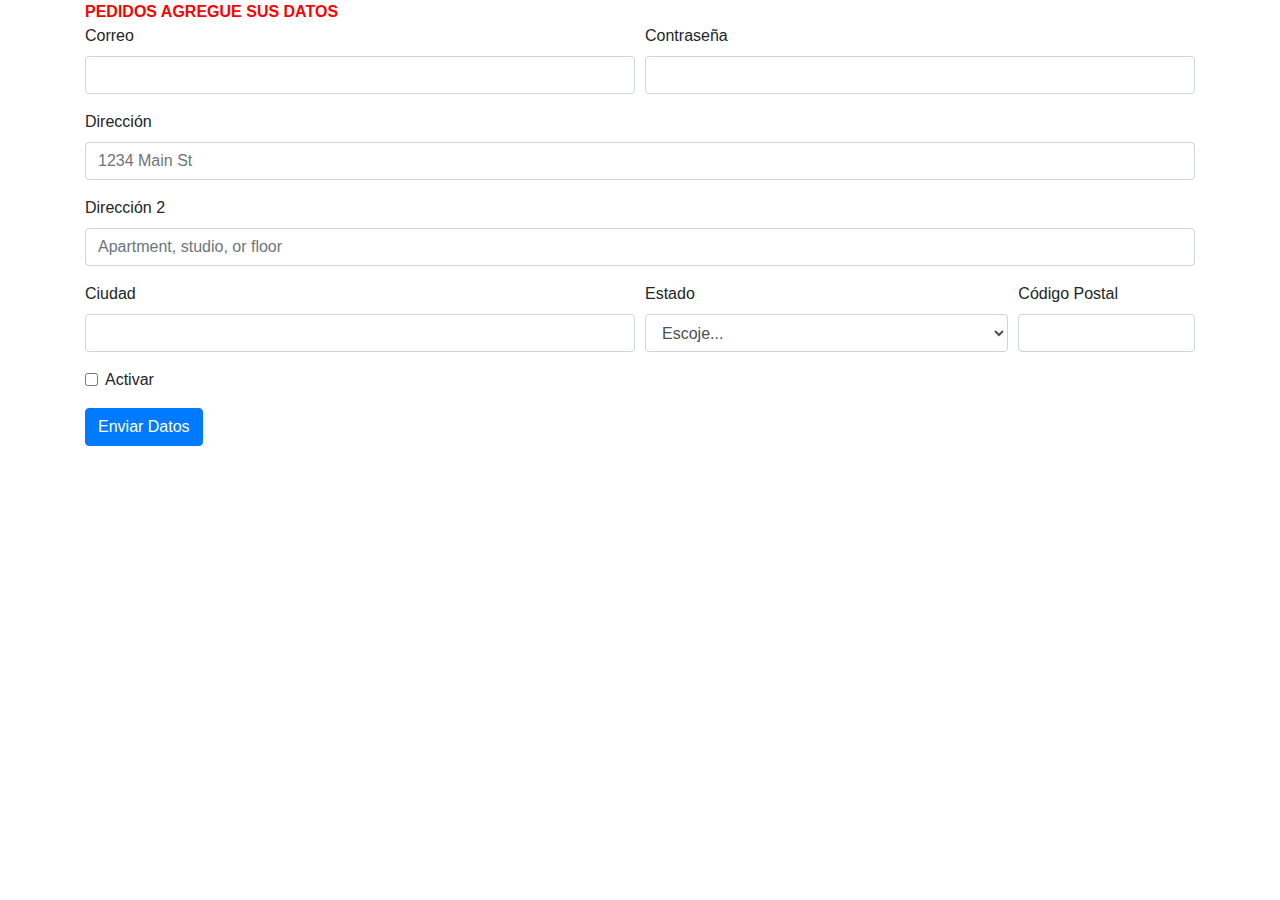
<file: formulario.html>
<!DOCTYPE html>
<html>
<head>
    <link rel="stylesheet" href="https://stackpath.bootstrapcdn.com/bootstrap/4.4.1/css/bootstrap.min.css" integrity="sha384-Vkoo8x4CGsO3+Hhxv8T/Q5PaXtkKtu6ug5TOeNV6gBiFeWPGFN9MuhOf23Q9Ifjh" crossorigin="anonymous">
</head>

   
    
    <div class="container">
        <div class="row">
          <div class="col">
          <font zise="10" color="red"><b>PEDIDOS AGREGUE SUS DATOS</b></font>
      <form>
        <div class="form-row">
          <div class="form-group col-md-6">
            <label for="inputEmail4">Correo</label>
            <input type="email" class="form-control" id="inputEmail4">
          </div>
          <div class="form-group col-md-6">
            <label for="inputPassword4">Contrase&ntilde;a</label>
            <input type="password" class="form-control" id="inputPassword4">
          </div>
        </div>
        <div class="form-group">
          <label for="inputAddress">Direcci&oacute;n</label>
          <input type="text" class="form-control" id="inputAddress" placeholder="1234 Main St">
        </div>
        <div class="form-group">
          <label for="inputAddress2">Direcci&oacute;n 2</label>
          <input type="text" class="form-control" id="inputAddress2" placeholder="Apartment, studio, or floor">
        </div>
        <div class="form-row">
          <div class="form-group col-md-6">
            <label for="inputCity">Ciudad</label>
            <input type="text" class="form-control" id="inputCity">
          </div>
          <div class="form-group col-md-4">
            <label for="inputState">Estado</label>
            <select id="inputState" class="form-control">
              <option selected>Escoje...</option>
              <option>...</option>
            </select>
          </div>
          <div class="form-group col-md-2">
            <label for="inputZip">C&oacute;digo Postal</label>
            <input type="text" class="form-control" id="inputZip">
          </div>
        </div>
        <div class="form-group">
          <div class="form-check">
            <input class="form-check-input" type="checkbox" id="gridCheck">
            <label class="form-check-label" for="gridCheck">
              Activar
            </label>
          </div>
        </div>
        <button type="submit" class="btn btn-primary">Enviar Datos</button>
      </form>
       </div>
      </div>
      </div>
      <script src="https://code.jquery.com/jquery-3.4.1.slim.min.js" integrity="sha384-J6qa4849blE2+poT4WnyKhv5vZF5SrPo0iEjwBvKU7imGFAV0wwj1yYfoRSJoZ+n" crossorigin="anonymous"></script>
      <script src="https://cdn.jsdelivr.net/npm/popper.js@1.16.0/dist/umd/popper.min.js" integrity="sha384-Q6E9RHvbIyZFJoft+2mJbHaEWldlvI9IOYy5n3zV9zzTtmI3UksdQRVvoxMfooAo" crossorigin="anonymous"></script>
      <script src="https://stackpath.bootstrapcdn.com/bootstrap/4.4.1/js/bootstrap.min.js" integrity="sha384-wfSDF2E50Y2D1uUdj0O3uMBJnjuUD4Ih7YwaYd1iqfktj0Uod8GCExl3Og8ifwB6" crossorigin="anonymous"></script>
      </body>
      </html>
</file>
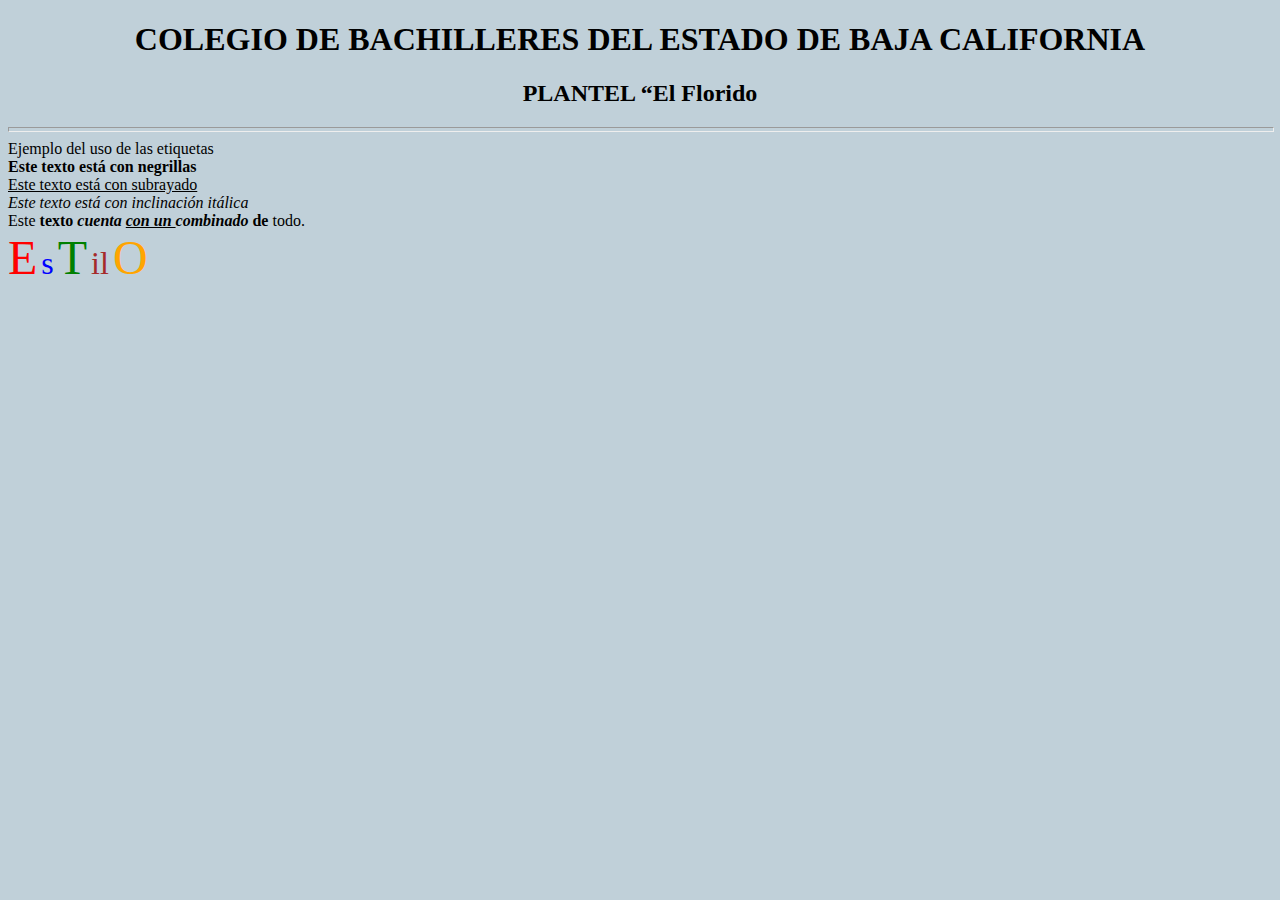
<file: CSS/actividades/actividad10.html>
<!DOCTYPE html>
<html>
<head>
<meta charset="UTF-8">
<title>COBACHBC</title>
</head>
<body bgcolor="#C0D0D9" text="#000000">
<h1 align="center">
COLEGIO DE BACHILLERES DEL ESTADO DE BAJA CALIFORNIA
</h1>
<h2 align="center">
PLANTEL “El Florido
</h2>
<hr width=100% size=5>
Ejemplo del uso de las etiquetas<b><i></i></b><br>
<b>Este texto est&aacute; con negrillas</b><br>
<u>Este texto est&aacute; con subrayado</u><br>
<i>Este texto est&aacute; con inclinaci&oacute;n
it&aacute;lica</i><br>
Este <b>texto <i>cuenta <u>con un </u>combinado</i> de</b>
todo.<br>
<font color="red"><font size=7>E</font>
<font color="blue"><font size=6>s</font>
<font color="green"><font size=7>T</font>
<font color="brown"><font size=6>il</font>
<font color="orange"><font size=7>O</font></body>
</html>
</file>
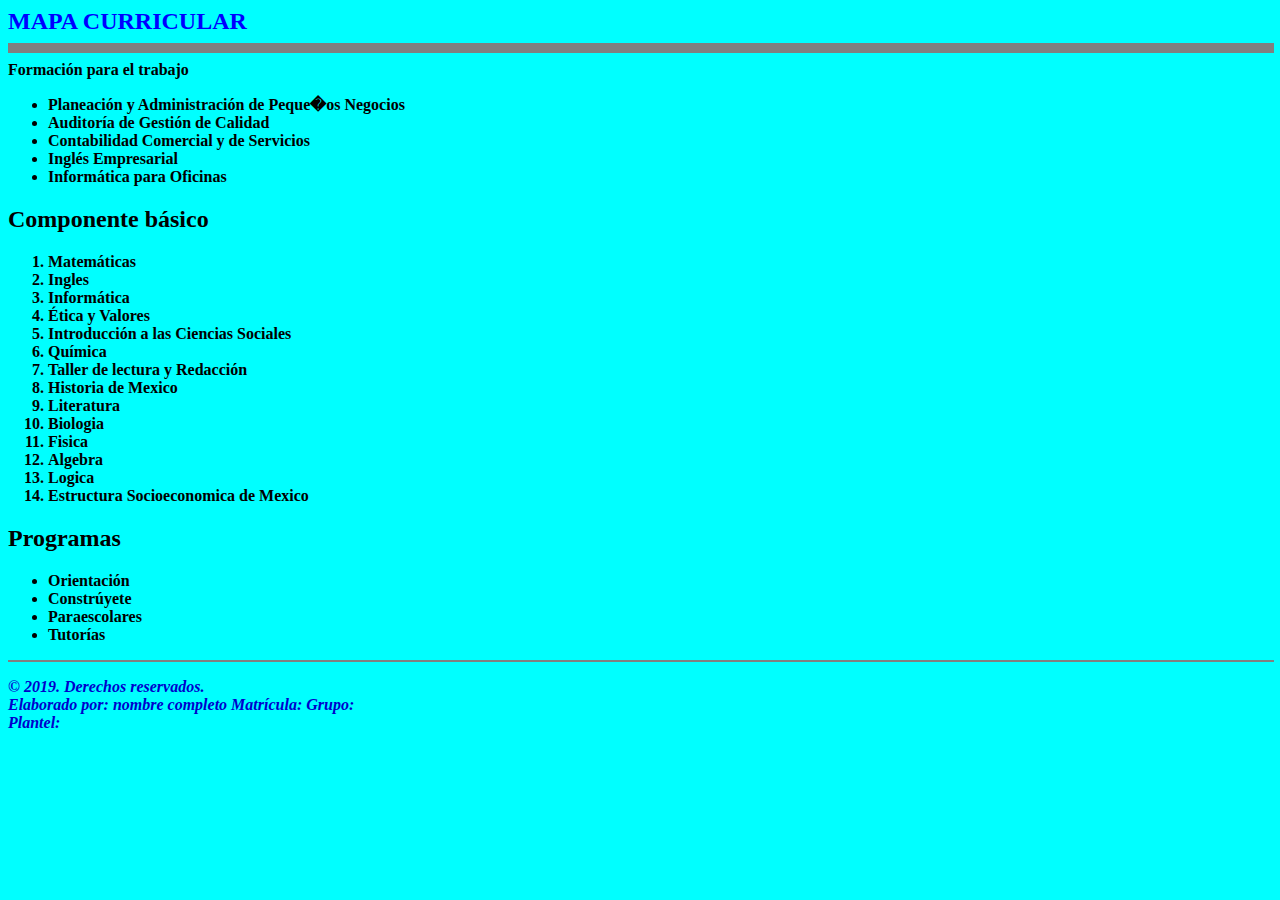
<file: CSS/actividades/actividad12.html>
<!DOCTYPE html>
<html>
<head>
    <title> Asignaturas</title>
</head>
<Body bgcolor = "#00FFFF">
        <font color="#0000FF" size="5" face="Verdana">
              <B> MAPA CURRICULAR
        </font>
        <hr align="center" width="100%" size="10" noshade
        <h2 align=left> Formaci&oacute;n para el trabajo </h2>
        <ul>
            <li>Planeaci&oacute;n y Administraci&oacute;n de Peque�os Negocios</li>
            <li>Auditor&iacute;a de Gesti&oacute;n de Calidad</li>
            <li>Contabilidad Comercial y de Servicios </li>
            <li>Ingl&eacute;s Empresarial </li>
            <li>Inform&aacute;tica para Oficinas </li>
        </ul>
        <h2 align=left> Componente b&aacute;sico </h2>
        <ol>
            <li>Matem&aacute;ticas</li>
            <li>Ingles</li>
            <li>Inform&aacute;tica</li>
            <li>&Eacute;tica y Valores</li>
            <li>Introducci&oacute;n a las Ciencias Sociales</li>
            <li>Qu&iacute;mica</li>
            <li>Taller de lectura y Redacci&oacute;n</li>
            <li>Historia de Mexico</li>
            <li>Literatura</li>
            <li>Biologia</li>
            <li>Fisica</li>
            <li>Algebra</li>
            <li>Logica</li>
            <li>Estructura Socioeconomica de Mexico</li>
        </ol>
        <h2 align=leftS> Programas </h2>
        <ul type=i>
            <li>Orientaci&oacute;n</li>
            <li>Constr&uacute;yete</li>
            <li>Paraescolares</li>
            <li>Tutor&iacute;as</li>
        </ul>
        <hr align="center" width="100%" size="2" noshade>
        <p align="left">
            <font color="#0000cc" size"2" face="Verdana">
                <i>
                    &copy; 2019. Derechos reservados. <br>
                    Elaborado por: nombre completo
                    Matr&iacute;cula:
                    Grupo: <br>
                    Plantel:

                </i>
            </font>
        </p>
</Body>
</html>
</file>
